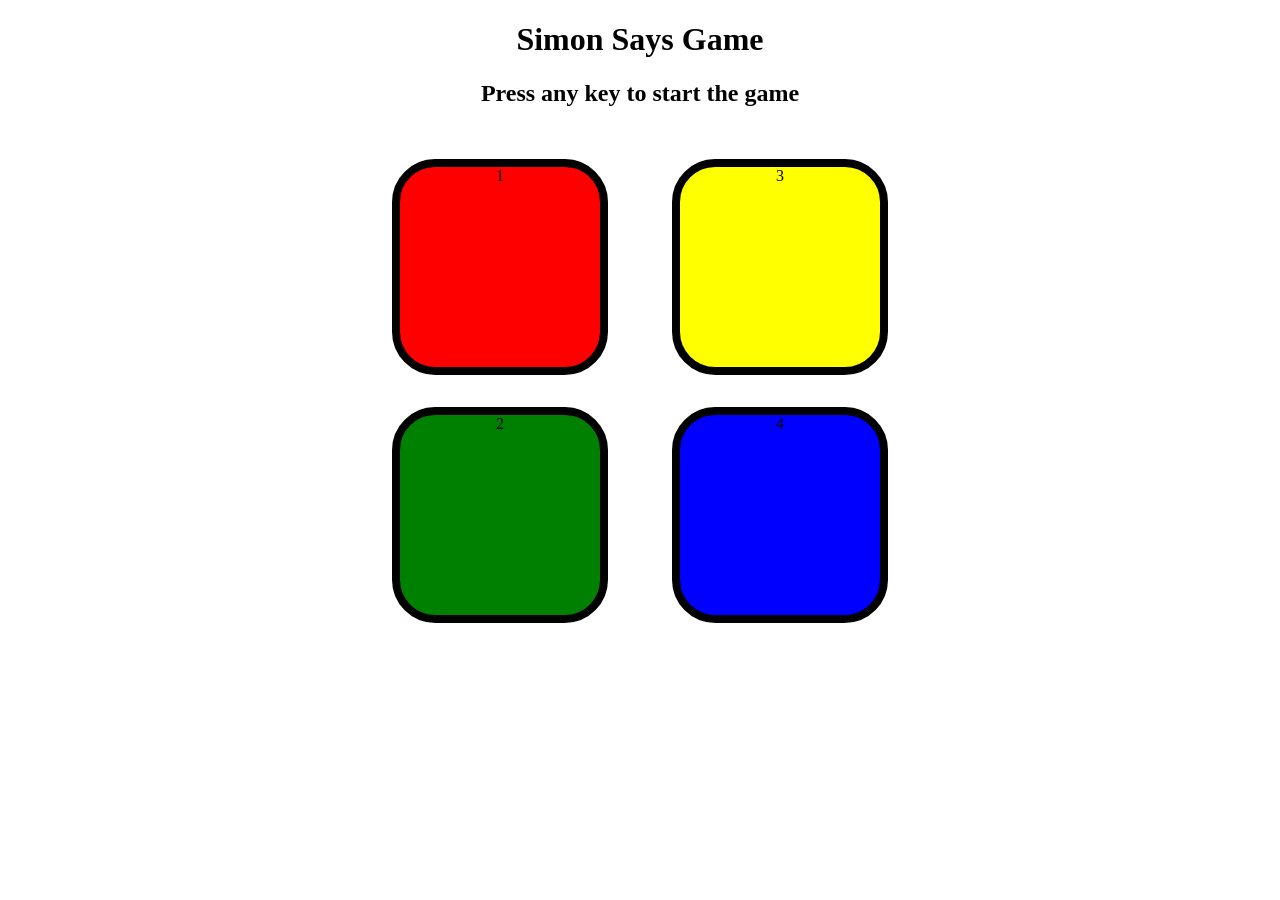
<file: simon-say-game/index.html>
<!DOCTYPE html>
<html lang="en">
<head>
    <meta charset="UTF-8">
    <meta name="viewport" content="width=device-width, initial-scale=1.0">
    <title>Simon Says Game</title>
    <link rel="stylesheet" href="style.css">
</head>
<body>
    <h1>Simon Says Game</h1>
    <h2>Press any key to start the game</h2>

    <div class="box-container">
        <div class="line-one">
            <div class="btn red" type="button" id="red">1</div>
            <div class="btn green" type="button" id="green">2</div>
        </div>
        <div class="line-two">
            <div class="btn yellow" type="button" id="yellow">3</div>
            <div class="btn blue" type="button" id="blue">4</div>
        </div>
    </div>

    <script src="script.js"></script>
</body>
</html>
</file>
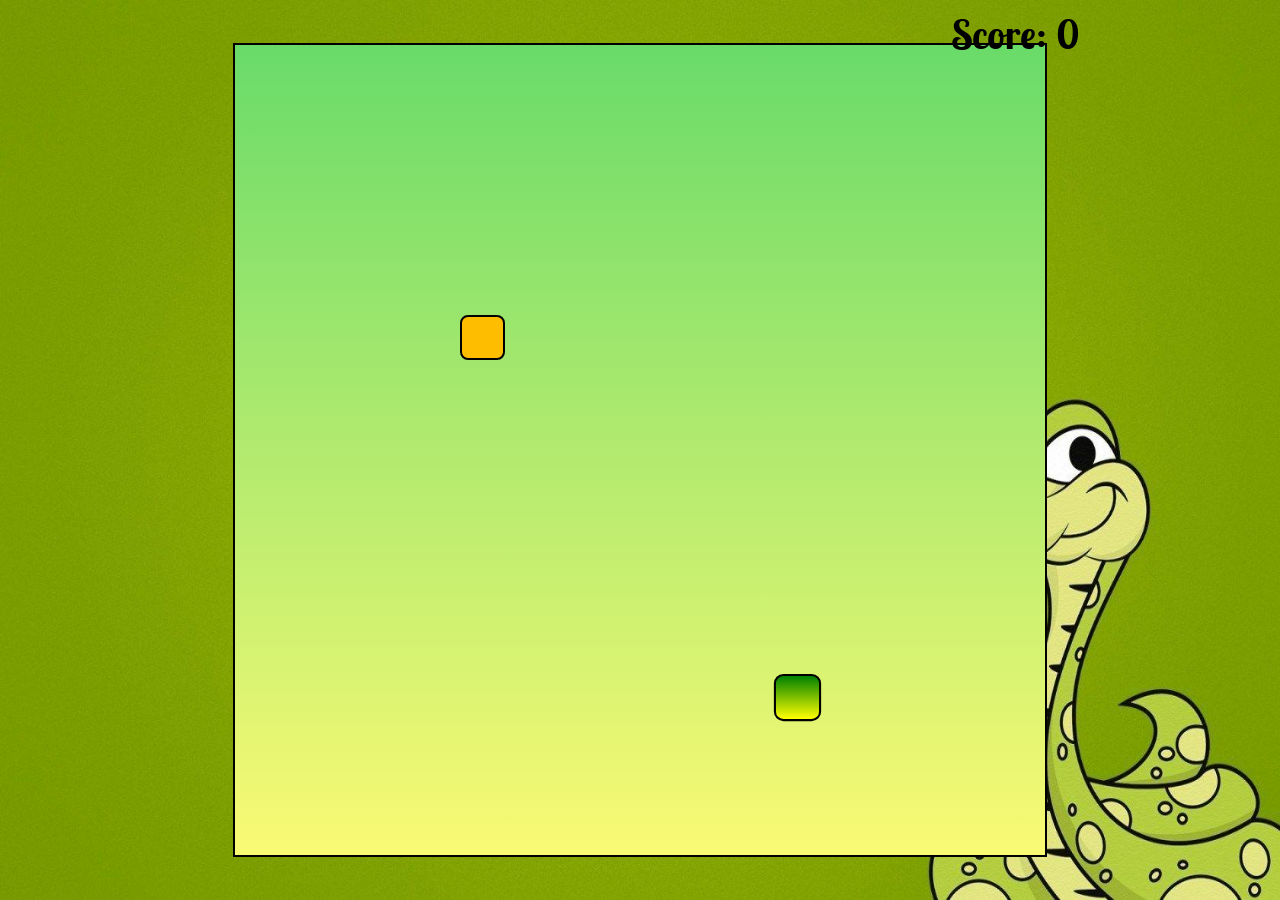
<file: snake-game/index.html>
<!DOCTYPE html>
<html lang="en">
<head>
    <meta charset="UTF-8">
    <meta name="viewport" content="width=device-width, initial-scale=1.0">
    <title>MySnakeGame</title>
    <link rel="stylesheet" href="style.css">
   <link rel="preconnect" href="https://fonts.googleapis.com">
<link rel="preconnect" href="https://fonts.gstatic.com" crossorigin>
<link href="https://fonts.googleapis.com/css2?family=Lobster+Two:ital,wght@0,400;0,700;1,400;1,700&display=swap" rel="stylesheet">
</head>
<body>
    <div class="container">
        <div id="scoreBox">Score: 0</div>
       
        <div id="board">
          
        </div>
    </div>
    <script src="script.js"></script>
</body>
</html>
</file>
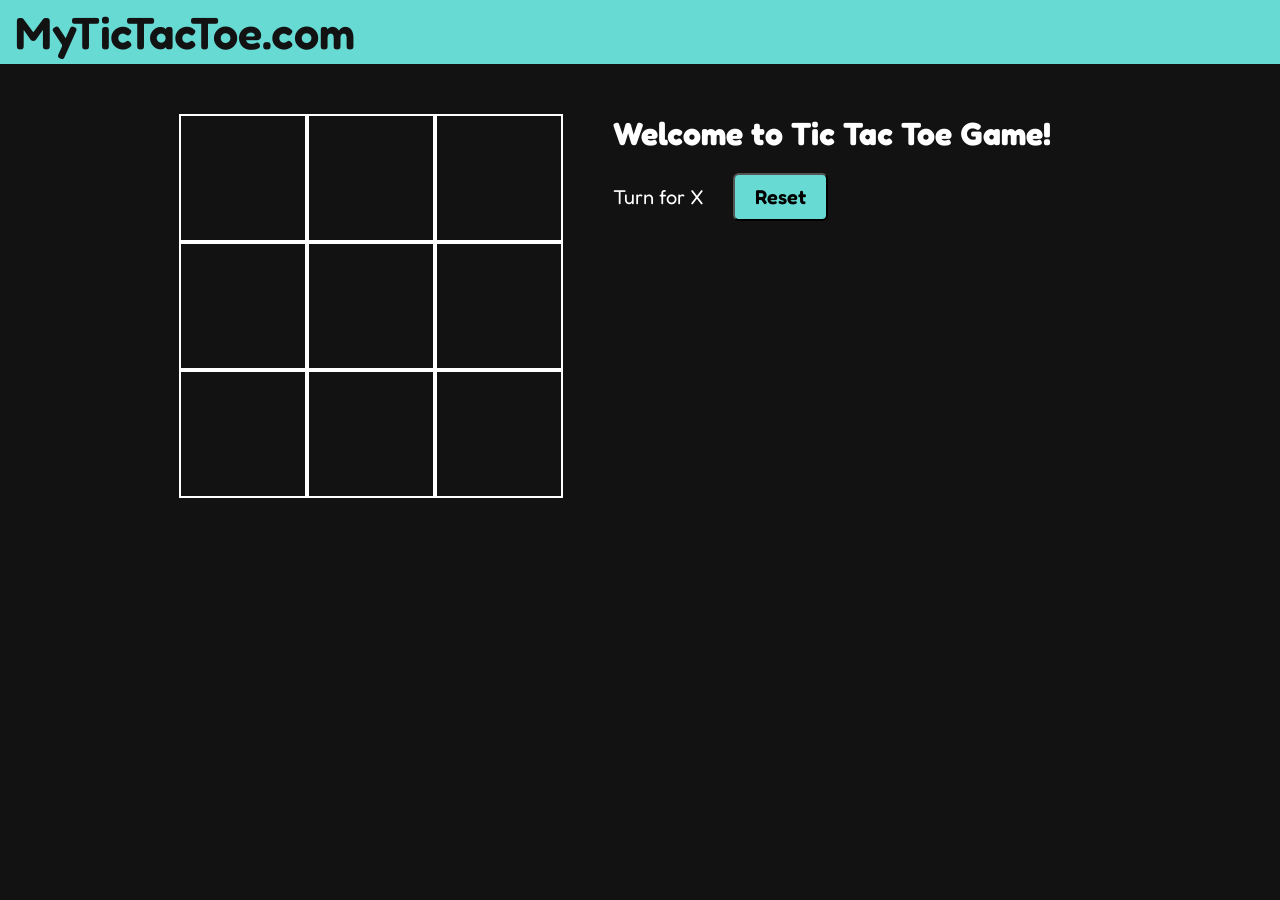
<file: tic-tac-toe/index.html>
<!DOCTYPE html>
<html lang="en">
<head>
    <meta charset="UTF-8">
    <meta name="viewport" content="width=device-width, initial-scale=1.0">
    <title>My Tic Tac Toe Game</title>
    <link rel="stylesheet" href="style.css">
    <link rel="preconnect" href="https://fonts.googleapis.com">
<link rel="preconnect" href="https://fonts.gstatic.com" crossorigin>
<link href="https://fonts.googleapis.com/css2?family=Fredoka:wght@300..700&display=swap" rel="stylesheet">
</head>
<body>
    <nav>
        <ul>
            <li>MyTicTacToe.com</li>
        </ul>
    </nav>

    <div class="game-container">
        <!--left box (main game grid)-->
        <div class="container">
            <div class="box"><span class="box-text"></span> </div>
            <div class="box"><span class="box-text"></span> </div>
            <div class="box"><span class="box-text"></span> </div>
            <div class="box"><span class="box-text"></span> </div>
            <div class="box"><span class="box-text"></span> </div>
            <div class="box"><span class="box-text"></span> </div>
            <div class="box"><span class="box-text"></span> </div>
            <div class="box"><span class="box-text"></span> </div>
            <div class="box"><span class="box-text"></span> </div>
        </div>
<!--right box (game info)-->
        <div class="game-info">
            <h1>Welcome to Tic Tac Toe Game!</h1>
            <div>
                <span class="info">Turn for X</span>
               
                <button id="reset">Reset</button>
            </div>

            <div class="imgbox">
                <img src="./assets/excited.gif" alt="">
            </div>
        </div>
    </div>
    <script src="script.js"></script>
</body>
</html>
</file>
<file: simon-say-game/style.css>
body{
    text-align: center;
}

.btn{
    height: 200px;
    width: 200px;
    border-radius:20% ;
    border: 8px solid black;
    margin: 2rem;

}

.box-container{
    display: flex;
    justify-content: center;
}

.red{
    background-color: red;
}

.green{
    background-color: green;
}

.yellow{
    background-color: yellow;
}

.blue{
    background-color: blue;
}

.flash{
    background-color:white ;
}

.userflash{
    background-color: lime;
}
</file>
<file: snake-game/style.css>
*{
    margin: 0;
    padding: 0;
     font-family: "Lobster Two", sans-serif;
}

.container{
   background: url("assets/bg.jpg");
   height: 100vh;
   background-size: 100vw 100vh;
   display: flex;
   justify-content: center;
   align-items: center;
}

#scoreBox{
    position: absolute;
    top: 9px;
    right: 200px;
    font-size: 40px;
    font-weight: bold;
}

#board{
    background: linear-gradient(rgb(105, 219, 105),rgb(250, 250, 116));
    width:90vmin;
    height: 90vmin;
    border: 2px solid black;
    display: grid;
    grid-template-rows:repeat(18,1fr) ;
    grid-template-columns: repeat(18,1fr);

}

.head{
     background:linear-gradient(green,yellow)  ;
    border: 2px solid black;
    transform: scale(1.05);
    border-radius: 9px;
}

.snake{
    background:linear-gradient(red,purple) ;
    border: .25vmin solid black;
    border-radius: 12px;
}

.food{
    background-color: #FFBD00;
     border: .25vmin solid black;
     border-radius: 8px;
}
</file>
<file: tic-tac-toe/style.css>
*{
    margin: 0;
    padding: 0;
     font-family: "Fredoka", sans-serif;
}
body{
   background-color: #121212;
  color: white;
} 


nav{
    background-color:rgb(103, 218, 212);
    color: #121212;
    height: 4rem;
    display: flex;
    align-items: center;
    font-size: 45px;
    font-weight: 600;
    padding: 0 15px;

}

nav ul li{
    list-style: none;

}

/*Main container inside this having grid container and game info container*/
.game-container{
display: flex;
justify-content: center;
margin-top: 50px;
}

/* this is the main game grid */
.container{
    display: grid;
    grid-template-rows: repeat(3,10vw);
    grid-template-columns: repeat(3,10vw);
}


.container .box{
    border: 2px solid white;
    font-size: 7vw;
    cursor: pointer;
    display: flex;
    align-items: center;
    justify-content: center;
}

.container .box:hover{
    background-color: rgba(250, 235, 215,0.2);
}

h1{
    margin-bottom: 20px;
}
.info{
    font-size: 1.25rem;
   
}
.game-info{
    padding:0 50px;
}

.imgbox img{
  width: 0;
  transition: width 1s ease-in-out;
}



#reset{
   background-color:rgb(103, 218, 212);
   margin: 0 25px;
   padding: 10px 20px;
   border-radius: 6px;
   cursor: pointer;
   font-size: 1.25rem;
   font-weight: 600;

}

@media (max-width: 800px){
.game-container{
    flex-wrap: wrap;

 }
  .game-info{
        margin-top: 20px;
    }

    .game-info h1{
        font-size: 1.75rem;
        font-weight: 500;
    }

.container{
    display: grid;
    grid-template-rows: repeat(3,16vw);
    grid-template-columns: repeat(3,16vw);
}

}
</file>
